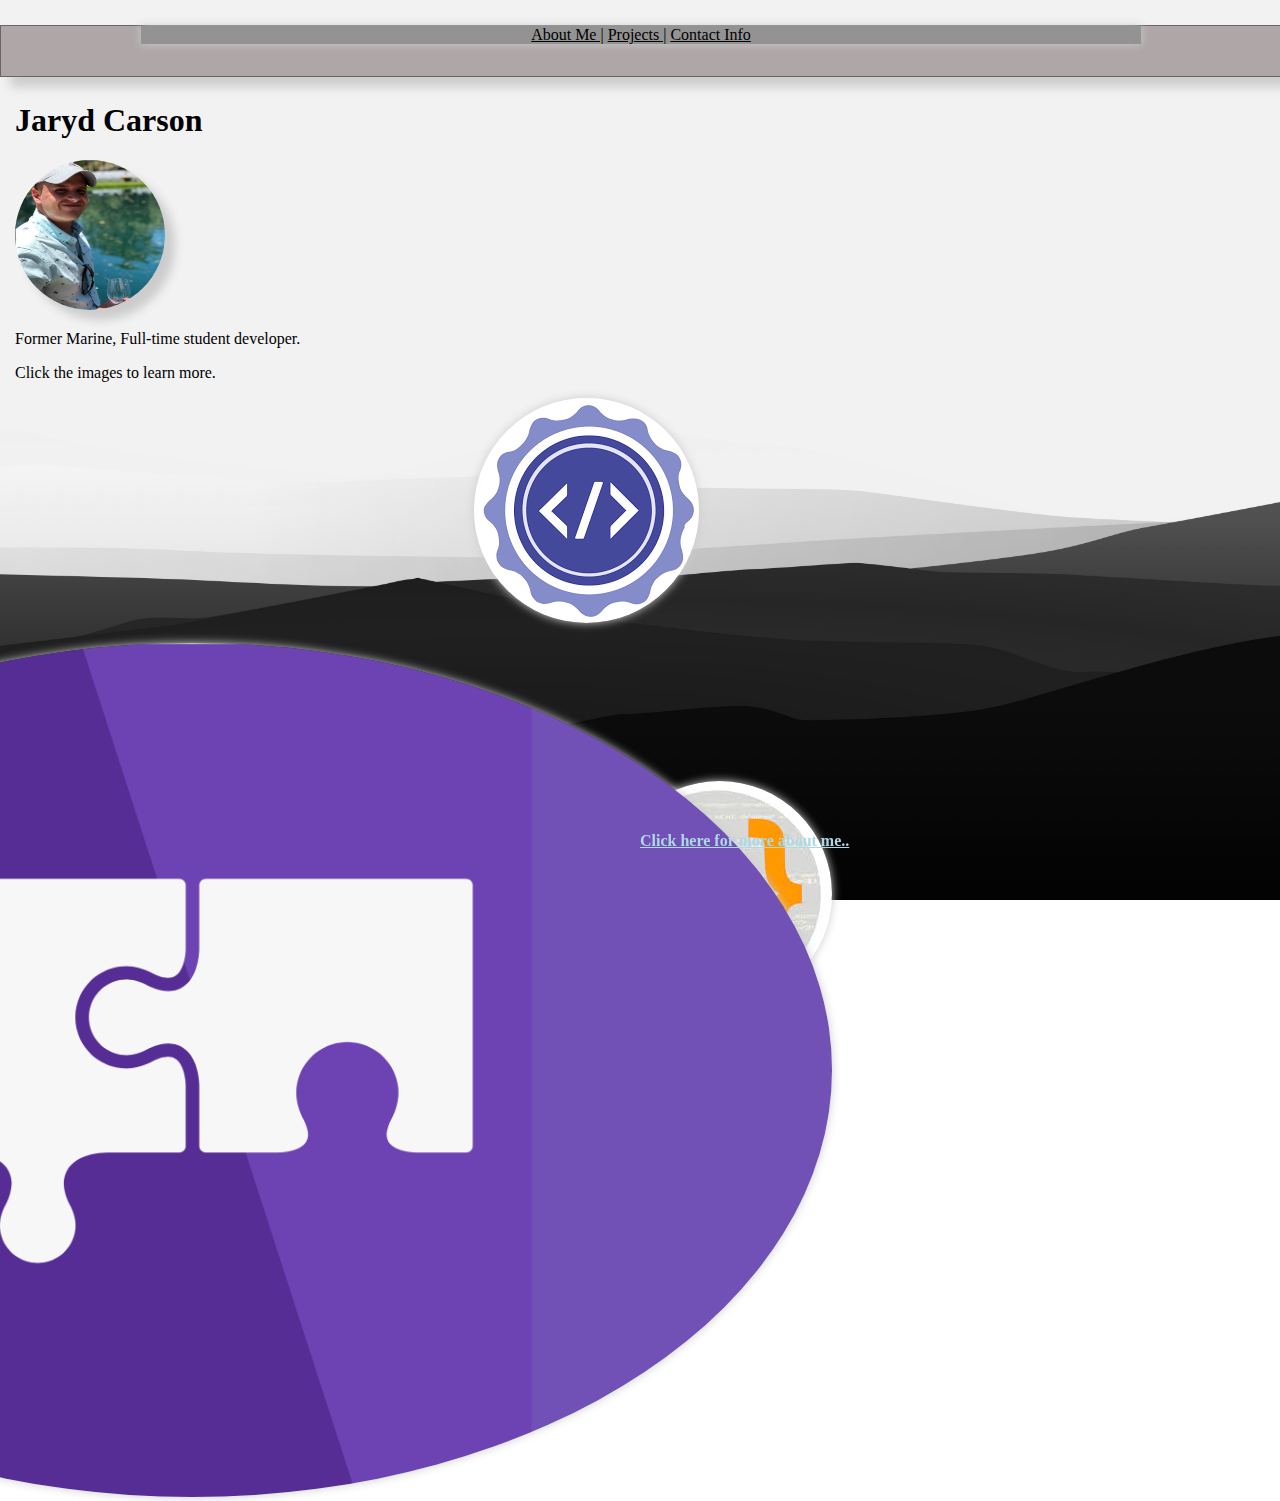
<file: index.html>
<!DOCTYPE html>
<html>
<head>

	<title>Home</title>
	<meta http-equiv="X-UA-Compatible" content="IE=edge">
  	<meta name="viewport" content="width=device-width, initial-scale=1">
  	<link rel="stylesheet" href="https://maxcdn.bootstrapcdn.com/bootstrap/4.0.0-beta.2/css/bootstrap.min.css" integrity="sha384-PsH8R72JQ3SOdhVi3uxftmaW6Vc51MKb0q5P2rRUpPvrszuE4W1povHYgTpBfshb" crossorigin="anonymous">
	<link rel="stylesheet" type="text/css" href="styles.css">

</head>

<body class="homePage">

	<div class="homeHeader">
		<div class="fixedWidth">
			<a href="about_me.html">About Me |</a>
			<a href="projects.html">Projects |</a>
			<a href="contact.html">Contact Info</a><br>
		</div>
	</div>
		
	<div class="row">

		<div class="col-sm-3">

			<div class=homeHeaderText>
				<h1><strong>Jaryd Carson</strong></h1>
					<img src="Html pages/me.jpg" alt="Jaryd" height="150" width="150" style="box-shadow: 10px 10px 10px #ccc;"><br>
				<p>Former Marine, Full-time student developer.</p>
				<p>Click the images to learn more.</p>

			</div>

		</div>

		<div class="col-sm-9">

			<div class="row">

				<div class="col-sm-3">
					
					<div class="homePicture1">
						<p>
							<a href="https://devcodecamp.com/">
								<img style="display: inline-block; box-shadow: 0 0 10px #ccc;" class="img-responsive" src="Html pages/index1.png">
							</a>
						</p>
					</div>
					
				</div>

				<div class="col-sm-3">

					<div class="homePicture2">
						<p>
							<a href="https://devcodecamp.com/">
								<img style="display: inline-block; box-shadow: 0 0 10px #ccc;"class="img-responsive"src="Html pages/index2.jpg" alt="Index2">
							</a>
						</p>
					</div>

				</div>
			
				<div class="col-sm-3">

					<div class=homePicture3>
						<p>
							<a href="https://devcodecamp.com/">
								<img style="display: inline-block; box-shadow: 0 0 10px #ccc;"class="img-responsive" src="Html pages/index3.png" alt="Index2">
							</a>
						</p>

					</div>
				
				</div>	


			</div>
		

				
					
		</div>
	</div>
	
	<div class="homeFooter">
		
		<a href="about_me.html" style="color: lightblue"><strong>Click here for more about me..</strong></a>

	</div>


</body>
</html>
</file>
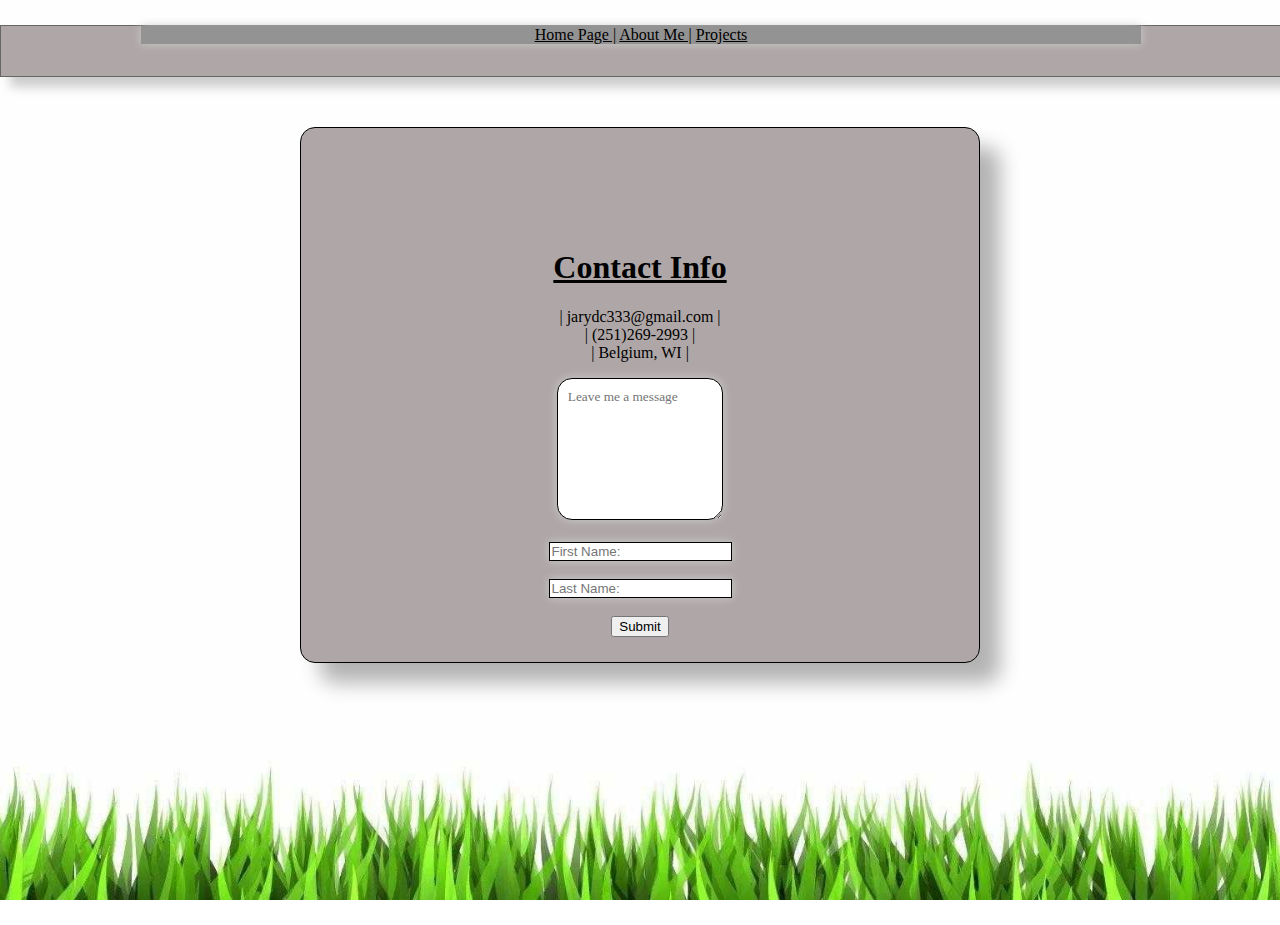
<file: contact.html>
<!DOCTYPE html>
<html>
<head>

	<title>Contact me</title>
	<meta http-equiv="X-UA-Compatible" content="IE=edge">
  	<meta name="viewport" content="width=device-width, initial-scale=1">
  	<link rel="stylesheet" href="https://maxcdn.bootstrapcdn.com/bootstrap/4.0.0-beta.2/css/bootstrap.min.css" integrity="sha384-PsH8R72JQ3SOdhVi3uxftmaW6Vc51MKb0q5P2rRUpPvrszuE4W1povHYgTpBfshb" crossorigin="anonymous">
	<link rel="stylesheet" type="text/css" href="styles.css">

</head>

<body class="contactInfo">

	<div class="contactHeader">
		<div class="fixedWidth">
			<a href="index.html">Home Page |</a>
			<a href="about_me.html">About Me |</a>
			<a href="projects.html">Projects</a><br>
		</div>
	</div>

	<div class="contactFooter">
		<center>
			<h1 style="color:black; text-decoration: underline;">Contact Info</h1>
		</center>
	

		<p style="color:black;">| jarydc333@gmail.com |<br>
		| (251)269-2993 |<br>
		| Belgium, WI |</p>

		<form action="action_page.php" method="post">

			<textarea name="comments" class="contactComments" placeholder="Leave me a message" style="box-shadow: 0 0 10px #ccc;"></textarea><br><br>

			<input type="text" name="firstname" placeholder="First Name:" style="box-shadow: 0 0 10px #ccc; border: solid 1px black;">
			<br><br>

			<input type="text" name="lastname" placeholder="Last Name:" style="box-shadow: 0 0 10px #ccc; border: solid 1px black;">
			<br><br>

			<input type="submit">

		</form>
	</div>

</body>
</html>
</file>
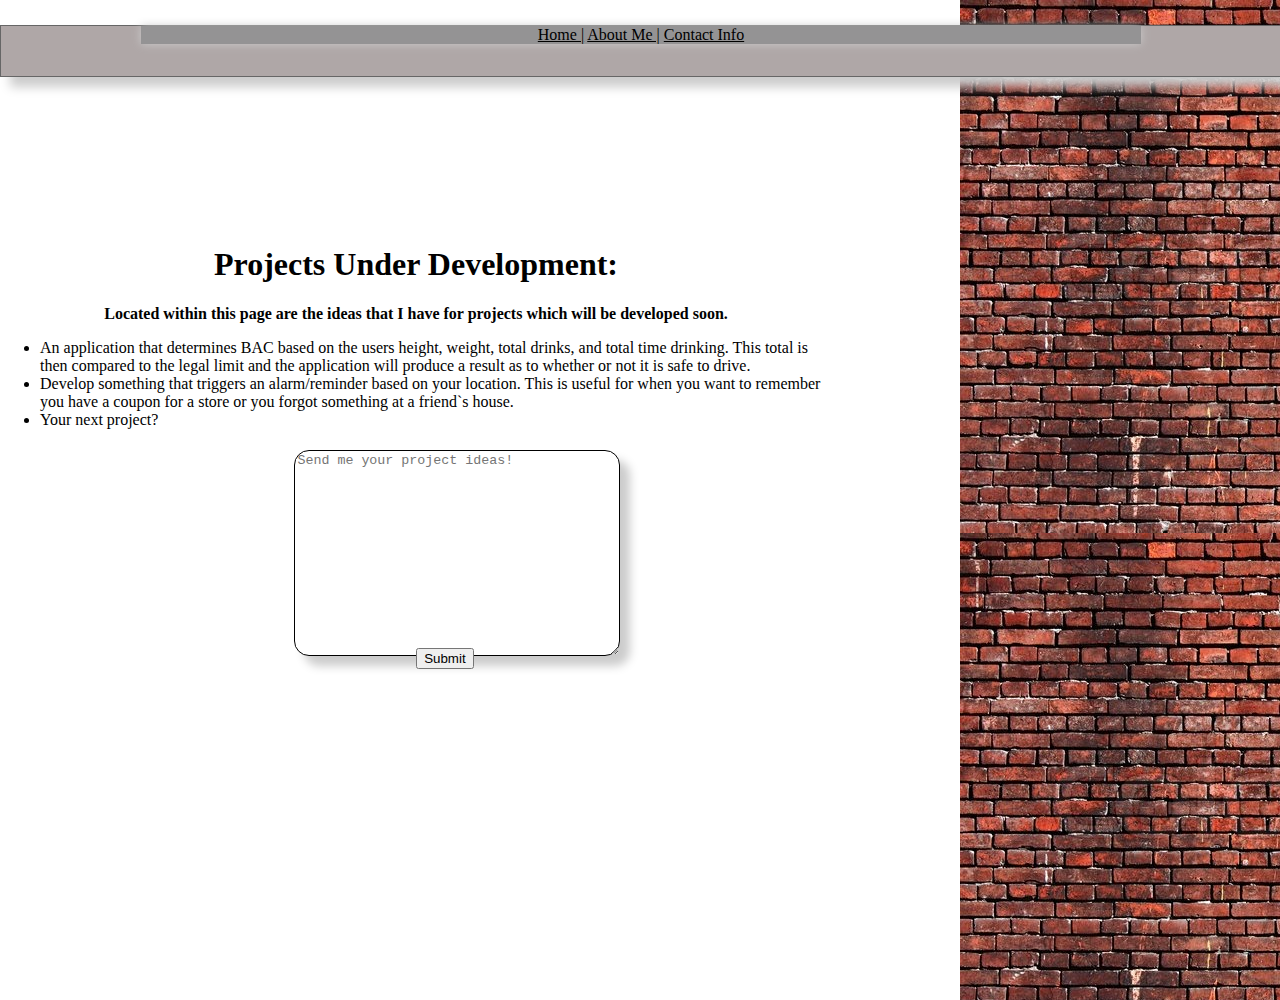
<file: projects.html>
<!DOCTYPE html>
<html>
<head>

	<title>Projects</title>
	<meta http-equiv="X-UA-Compatible" content="IE=edge">
  	<meta name="viewport" content="width=device-width, initial-scale=1">
  	<link rel="stylesheet" href="https://maxcdn.bootstrapcdn.com/bootstrap/4.0.0-beta.2/css/bootstrap.min.css" integrity="sha384-PsH8R72JQ3SOdhVi3uxftmaW6Vc51MKb0q5P2rRUpPvrszuE4W1povHYgTpBfshb" crossorigin="anonymous">
	<link rel="stylesheet" type="text/css" href="styles.css">

</head>

<body class="projectPage">

	<div class="projectHeader">
		<div class="fixedWidth">
			<a href="index.html">Home |</a>
			<a href="about_me.html">About Me |</a>
			<a href="contact.html">Contact Info</a><br>
		</div>
	</div>

	<div id="projectBackground">
		&nbsp;
	</div>

	<div id="projectText">
		
		<h1><center><strong>Projects Under Development:</strong></center></h1>

		<center><p><strong>Located within this page are the ideas that I have for projects which will be developed soon.</strong></p></center>
		<ul>
			<li>An application that determines BAC based on the users height, weight, total drinks, and total time drinking. This total is then compared to the legal limit and the application will produce a result as to whether or not it is safe to drive.</li>
			<li>Develop something that triggers an alarm/reminder based on your location. This is useful for when you want to remember you have a coupon for a store or you forgot something at a friend`s house.</li>
			<li>Your next project?</li>
		</ul>
	</div>

	<form action="action_page.php" method="post">

			<textarea name="comments" id="projectIdea" placeholder="Send me your project ideas!"></textarea><br><br>

			<input type="submit" id="userSubmit">

		</form>

</body>
</html>
</file>
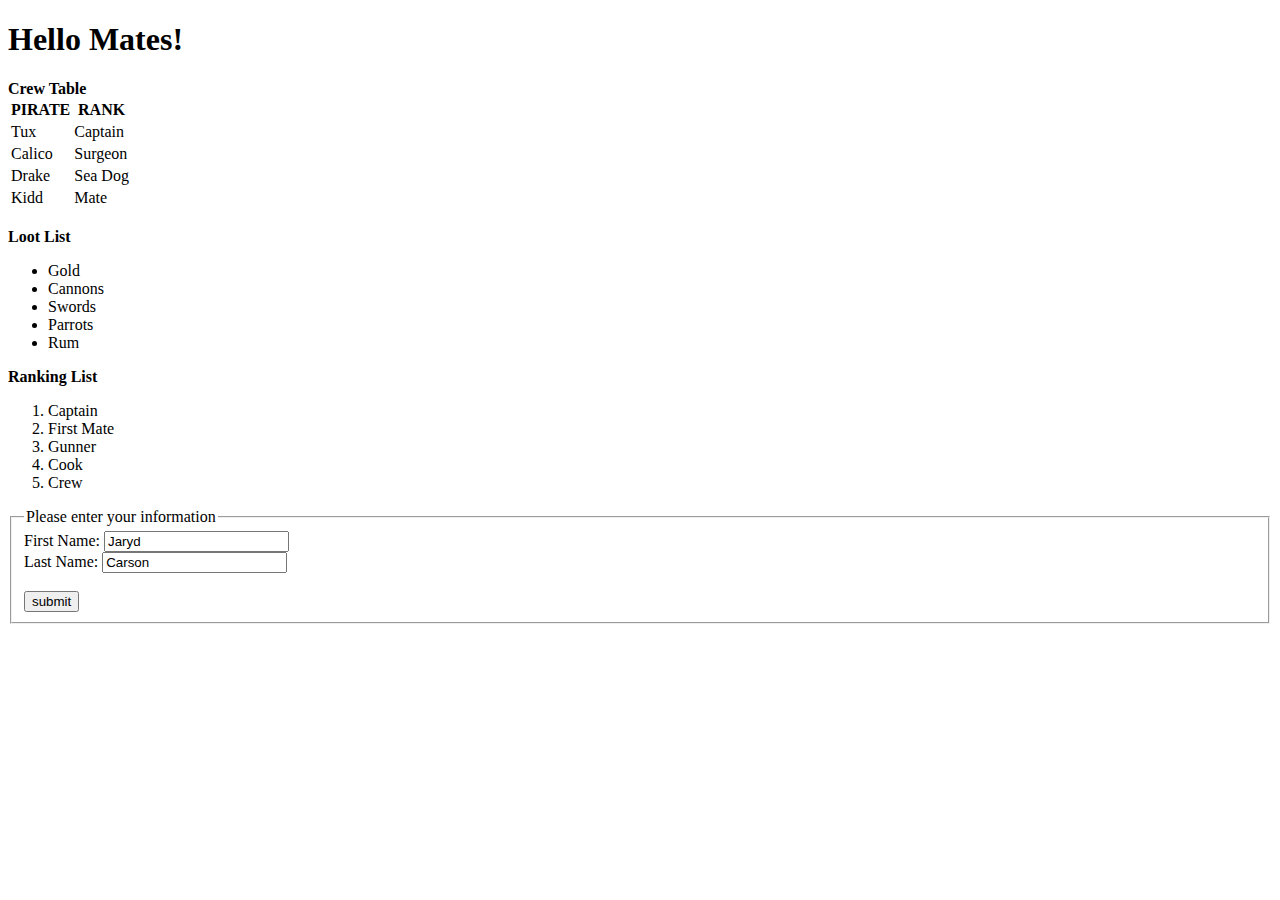
<file: Html pages/hellomates.html>
<!DOCTYPE html>
<html>
<head>

	<title>Demo</title>
	<meta name="keywords" content="Jaryd, demo">
	<meta name="author" content="Jaryd">

</head>

<body>
	<h1>Hello Mates!</h1>

	<strong>Crew Table</strong>
	<table>
		<tr><th> PIRATE </th> <th> RANK </th></tr>
		<tr><td>Tux</td><td>Captain</td><br></tr>
		<tr><td>Calico</td><td>Surgeon</td></tr>
		<tr><td>Drake</td><td>Sea Dog</td></tr>
		<tr><td>Kidd</td><td>Mate</td></tr>
	</table>
	<br>
	
	<strong>Loot List</strong>
	<ul>
		<li>Gold</li>
		<li>Cannons</li>
		<li>Swords</li>
		<li>Parrots</li>
		<li>Rum</li>
	</ul>

	<strong>Ranking List</strong>
	<ol>
		<li>Captain</li>
		<li>First Mate</li>
		<li>Gunner</li>
		<li>Cook</li>
		<li>Crew</li>
	</ol>

	<form>
		<fieldset>
			<legend>Please enter your information</legend>
			First Name: <input type="text" name="firstName" value="Jaryd"><br>
			Last Name: <input type="text" name="lastName" value="Carson"><br>
			<br>

			<input type="submit" value="submit">
			
		</fieldset>
	</form>

</body>

</html>
</file>
<file: styles.css>
html{
	height: 100%;
	width: 100%;
	padding:0;
}
 body{	
 	margin:0;
	padding:0;
	min-height: 100%;
	max-width:100%;
	
}


h1{
	font-family: "Verdana";
}

a{
	color:black;

}

p{
	
	font-family: "Verdana";
}


.fixedRatioResize{

	max-width:100%;
	height:400px;
	width:400px;

}

.homePage{
	background-image: url("Html pages/home.jpg");
    background-size: cover;
    background-repeat: no-repeat;
    background-position: 50% 50%;
	
	}

.homeHeaderText{

	margin-left:15px;

}

.homeHeader{
	text-align:center;
	width:100%;
	margin:25px;
	margin-left: 0;
	margin-right: 0;
	height: 50px;
	background-color: #AFA7A7;
	box-shadow: 10px 10px 10px #ccc;
	border: solid 1px #666666;

}

.homeFooter{
	position: fixed;
	bottom:50px;
	left:50%;
}



.homePicture1{
	position:relative;
	top:130%;
	left:37%;
}

.homePicture1:hover{
	box-shadow: 0 0 10px #ccc;
}

.homePicture2{
	position:absolute;
	top: 85%;
	right:35%;
}

.homePicture2:hover{
	box-shadow: 0 0 10px #ccc;
}

.homePicture3{
	position:relative;
	top:130%;
	right:35%;
}

.homePicture3:hover{
	box-shadow: 0 0 10px #ccc;
}

.aboutMe{
   	
   background-color: #AAE0D7;
	
}

.aboutHeader{
	text-align:center;
	width:100%;
	margin:25px;
	margin-left: 0;
	height: 50px;
	background-color: #AFA7A7;
	box-shadow: 10px 10px 10px #57c1af;
	border: solid 1px #666666;

}

.aboutGeneral{
	border-radius: 15px 50px;
	background:url("Html pages/sa.jpg");
	background-repeat: no-repeat;
	background-size: 100%;
	padding:20px;
	width: 100%;
	height:250px;
	box-shadow: 0 0 10px #ccc;
	border: solid 1px black;
	text-shadow: 0 0 2px #fdb4b4;
}

.aboutWork{

	border-radius: 15px 50px;
	background:url("Html pages/marine.jpg");
	background-repeat: no-repeat;
	background-size: 100%;
	background-position: top;
	padding:20px;
	width: 100%;
	height:250px;
	box-shadow: 0 0 10px #ccc;
	border: solid 1px black;
	text-shadow: 0 0 2px #fdb4b4;
}

.aboutEducation{

	border-radius: 15px 50px;
	background:url("Html pages/education.jpg");
	background-repeat: no-repeat;
	background-size: 100%;
	background-position: center;
	padding:20px;
	width: 100%;
	height:250px;
	box-shadow: 0 0 10px #ccc;
	border: solid 1px black;
	text-shadow: 0 0 2px white;
}

.aboutRest{
	border-radius: 15px 50px;
	background:url("Html pages/usa.jpg");
	background-repeat: no-repeat;
	background-size: 100%;
	background-position: bottom;
	padding:20px;
	width: 100%;
	height:250px;
	box-shadow: 0 0 10px #ccc;
	border: solid 1px black;
	text-shadow: 0 0 2px white;
}


.projectPage{
	
}

.projectHeader{
	position:absolute;
	z-index: 2;
	text-align:center;
	width:100%;
	margin:25px;
	margin-left: 0;
	height: 50px;
	background-color: #AFA7A7;
	box-shadow: 10px 10px 10px #ccc;
	border: solid 1px #666666;
}

.projectFooter{
	
}

#projectBackground{
	z-index:1;
	height:1000px;
	position:absolute;
	width:25%;
	right:0;
	top:0;
	background-image: url("Html pages/brick.jpg");

}

#projectIdea{
	position:absolute;
	top:50%;
	left:23%;
	width:25%;
	height:200px;
	border: solid 1px black;
	box-shadow: 10px 10px 10px #ccc;
	border-radius:15px;
}

#userSubmit{

	position:absolute;
	top:72%;
	right:63%;
}

#projectText{
	position:absolute;
	top:25%;	
	right:35%;
	max-width:100%;
}

.contactInfo{

	background-image: url("Html pages/contact.jpg");
    background-size: cover;
    background-repeat: no-repeat;
    background-position: 50% 50%;
	text-align: center;
	color:white;
}

.contactHeader{

	text-align:center;
	width:100%;
	margin:25px;
	margin-left: 0;
	height: 50px;
	background-color: #AFA7A7;
	box-shadow: 10px 10px 10px #ccc;
	border: solid 1px #666666;
}

.contactFooter{
	text-align: center;
	color:white;
	padding-top:100px;
	padding-bottom:25px;
	padding-left:50px;
	padding-right:50px;
	margin-top:50px;
	margin-bottom:50px;
	margin-left:300px;
	margin-right:300px;
	border:solid 1px black;
	box-shadow: 20px 20px 20px #b3b3b3;
	background-color: #AFA7A7;
	border-radius: 15px;
}

.contactComments{
	text-align:left;
	width:25%;
	height:120px;
	padding:10px;
	font-family: "verdana";
	border: solid 1px black;
	border-radius:15px;
}

.fixedWidth {
	width: 1000px;
	margin: 0 auto;
	background-color: #949394 ;
	position:relative;
	bottom:0;
	box-shadow: 0 0 10px #ccc;
}

img{
	border-radius:50%;
	max-width:100%;
	}
</file>
